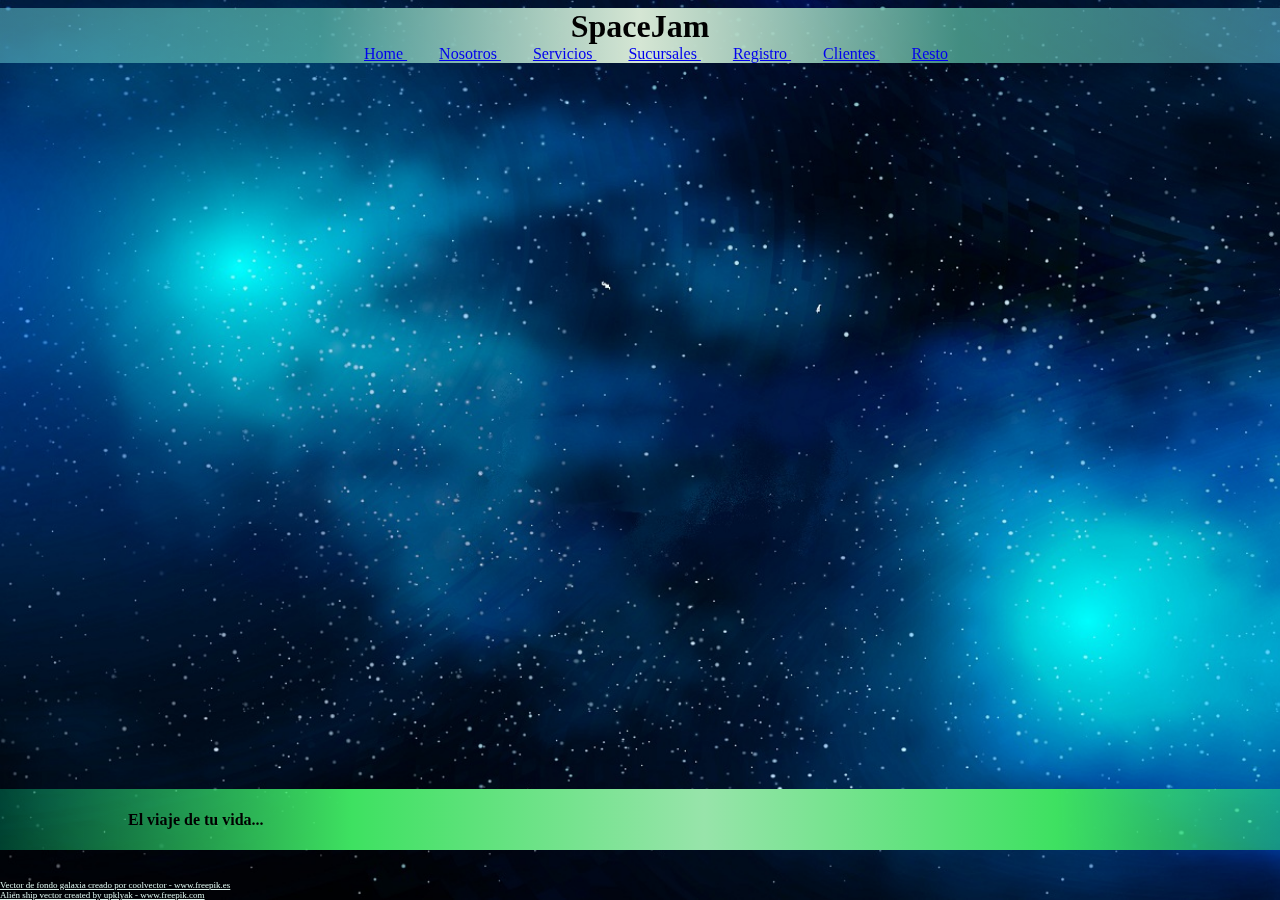
<file: index.html>
<!DOCTYPE html>
<html lang="en">
<head>
    <meta charset="UTF-8">
    <meta http-equiv="X-UA-Compatible" content="IE=edge">
    <meta name="viewport" content="width=device-width, initial-scale=1.0">
    <title>Home</title>
    <link rel="stylesheet" href="./css/styles.css">

</head>
<body>
    <header id="header"></header>
    <footer id="footer"></footer>
    <div class="attributions">
    <a href='https://www.freepik.es/vectores/fondo-galaxia'>Vector de fondo galaxia creado por coolvector - www.freepik.es</a><br>
    <a href='https://www.freepik.com/vectors/alien-ship'>Alien ship vector created by upklyak - www.freepik.com</a>
    </div>
    <a href="./nosotros.html" id="alienLink"></a>
    
    <script src="./js/main.js"></script>
    <script src="./js/alienship.js"></script>
</body>
</html>
</file>
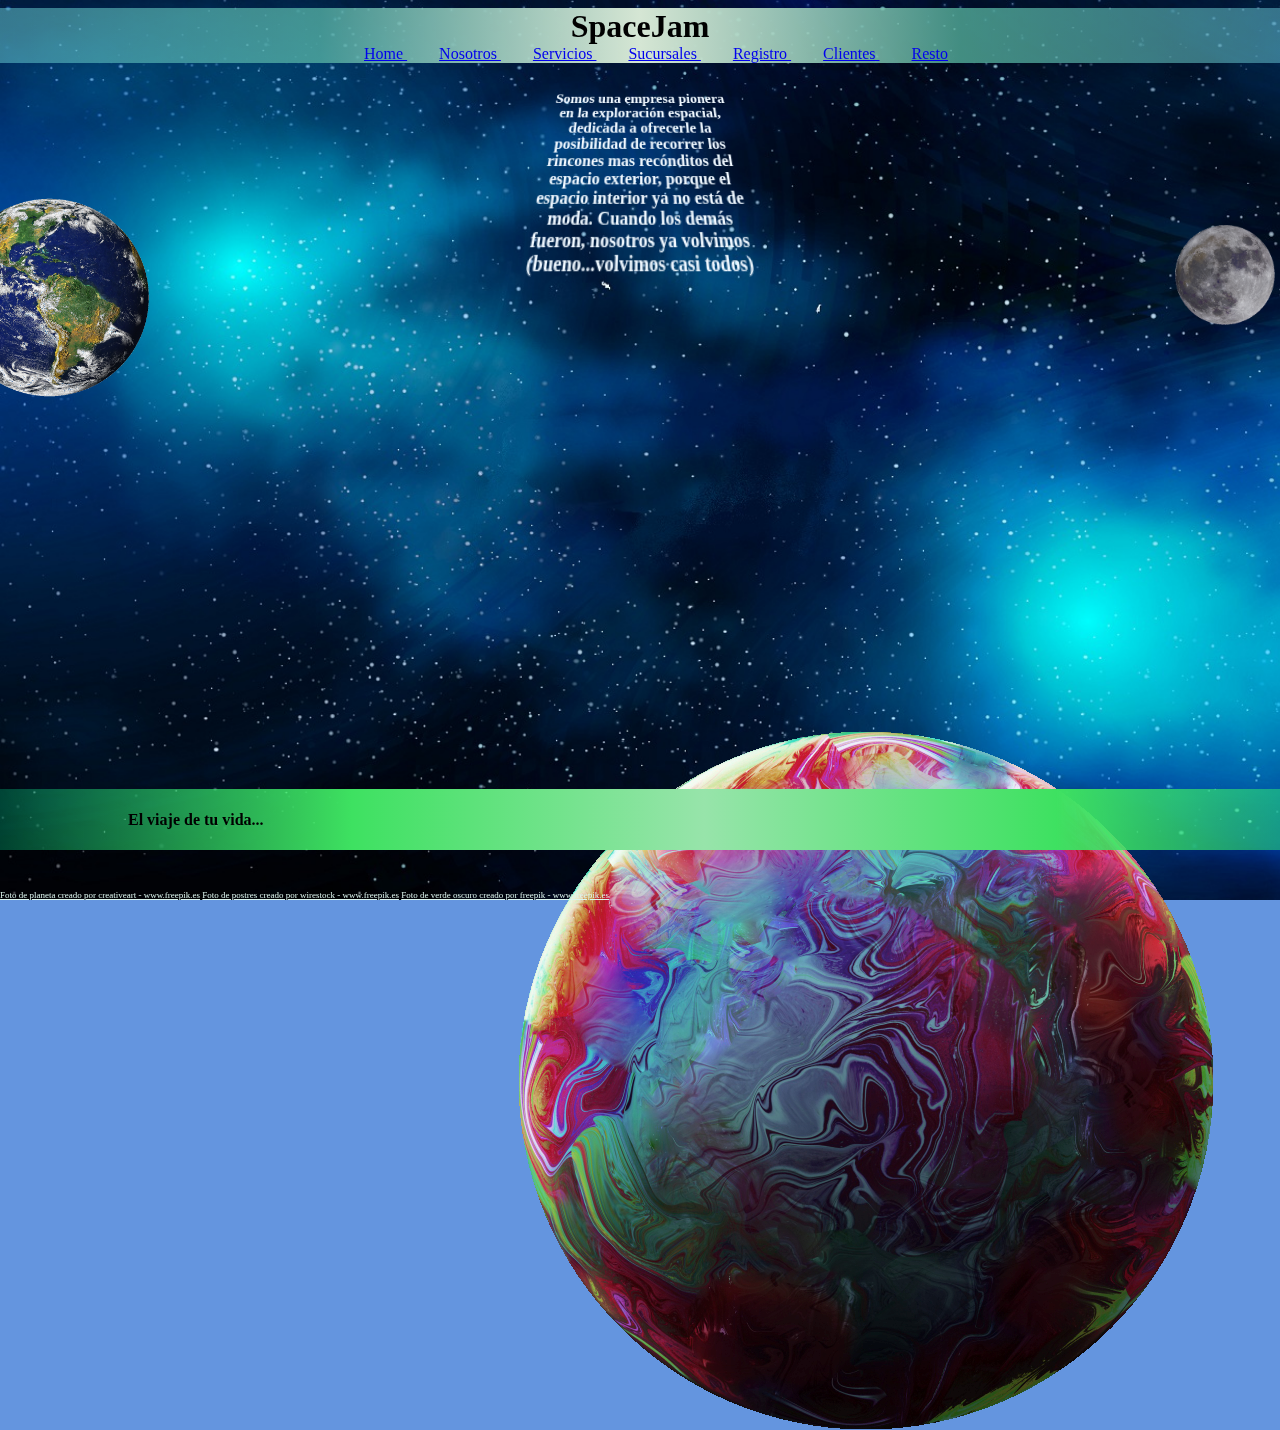
<file: nosotros.html>
<!DOCTYPE html>
<html lang="en">
<head>
    <meta charset="UTF-8">
    <meta http-equiv="X-UA-Compatible" content="IE=edge">
    <meta name="viewport" content="width=device-width, initial-scale=1.0">
    <title>Sucursales</title>
    <link rel="stylesheet" href="./css/styles.css">
</head>
<body>
    <header id="header"></header>
    <main>
        <div id="nosotros">
            <h4>Somos una empresa pionera en la exploración espacial,
                dedicada a ofrecerle la posibilidad de recorrer
                los rincones mas recónditos del espacio exterior,
                porque el espacio interior ya no está de moda.
                Cuando los demás fueron, nosotros ya volvimos (bueno...volvimos casi todos)
            </h4>
        </div>
            <img id="moon" src="./img/moon.png" alt="luna" onclick="moon()">
            <img id="earth" src="./img/earth.png" alt="tierra" onclick="earth()">
            <img id="planet" src="./img/planeta.png" alt="planeta" onclick="planet()">
            <div class="attributions"><!-- ATRUBUIR FOTOS GRATUITAS -->
                <a href='https://www.freepik.es/fotos/planeta'>Foto de planeta creado por creativeart - www.freepik.es</a>
                <a href='https://www.freepik.es/fotos/postres'>Foto de postres creado por wirestock - www.freepik.es</a>
                <a href="https://www.freepik.es/fotos/verde-oscuro">Foto de verde oscuro creado por freepik - www.freepik.es</a>
            </div>
    </main>
    <footer id="footer"></footer>
    <script src="./js/main.js"></script>
</body>
</html>
</file>
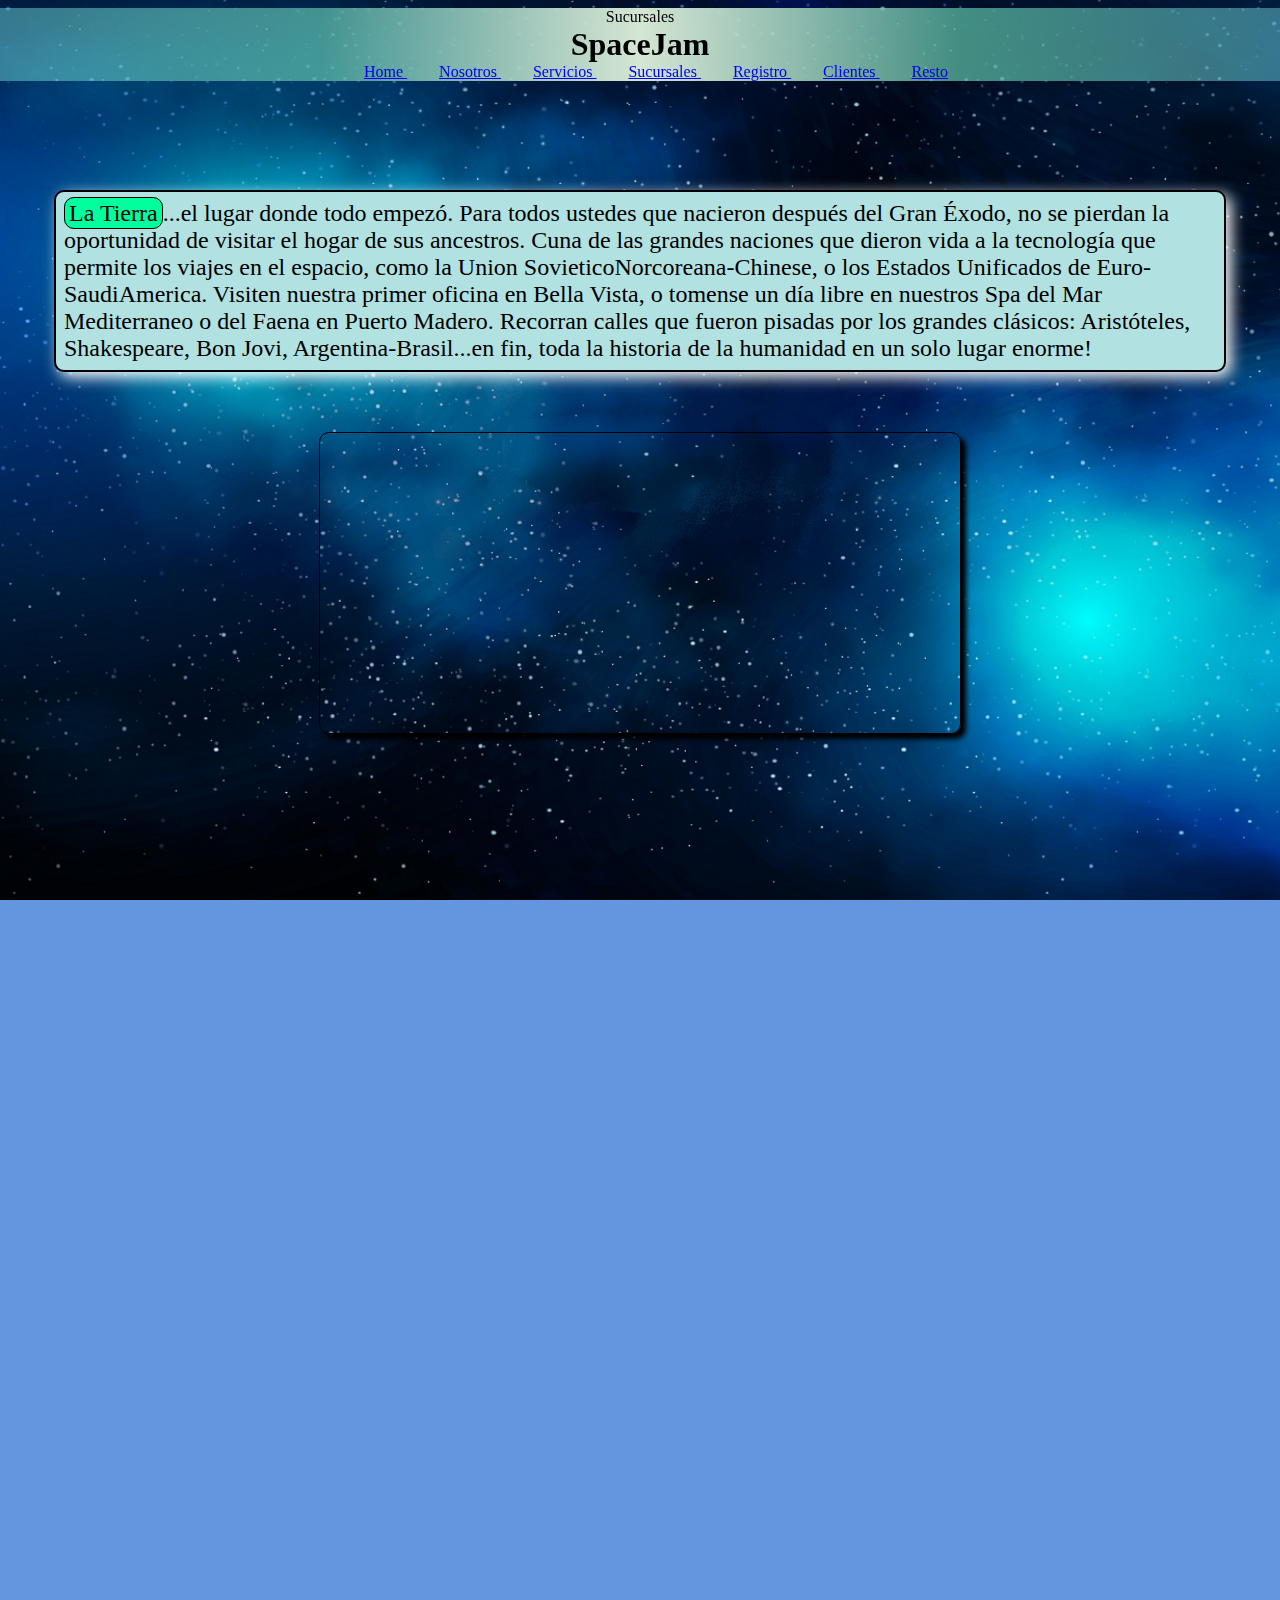
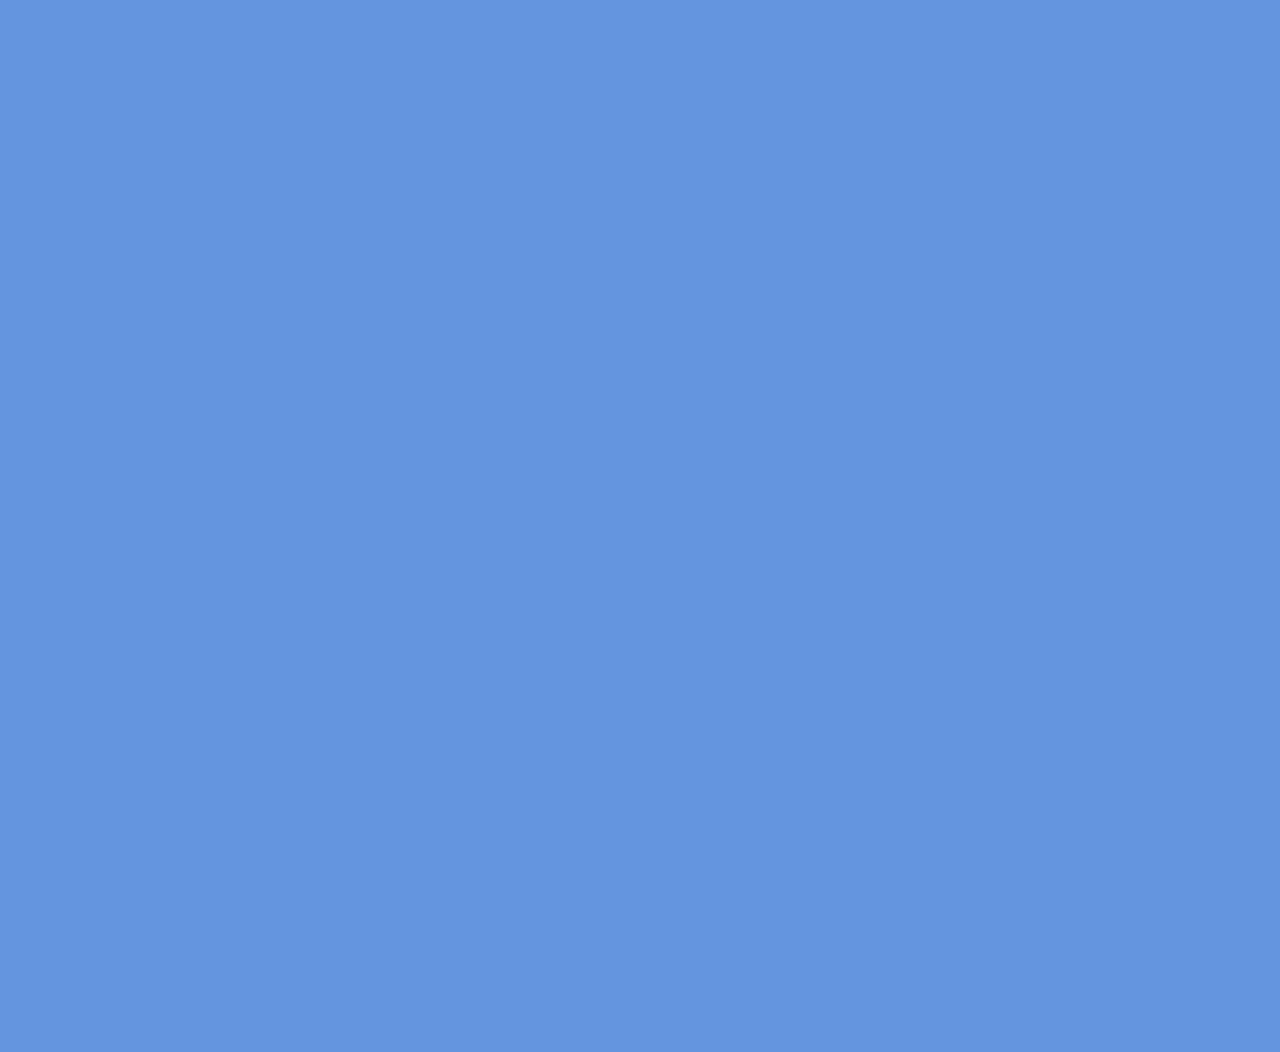
<file: sucursales.html>
<!DOCTYPE html>
<html lang="en">
<head>
    <meta charset="UTF-8">
    <meta http-equiv="X-UA-Compatible" content="IE=edge">
    <meta name="viewport" content="width=device-width, initial-scale=1.0">
    <title>Nosotros</title>
    <link rel="stylesheet" href="./css/styles.css">
</head>
<body class="ovfScroll">
    <header id="header">Sucursales</header>
    <main>
        <span class="anchor" id="tierra"></span>
        <article>
            <span>La Tierra</span>...el lugar donde todo empezó. Para todos ustedes que nacieron después del Gran Éxodo,
             no se pierdan la oportunidad de visitar el hogar de sus ancestros. Cuna de las grandes naciones
             que dieron vida a la tecnología que permite los viajes en el espacio, como la Union SovieticoNorcoreana-Chinese,
             o los Estados Unificados de Euro-SaudiAmerica. Visiten nuestra primer oficina en Bella Vista, o tomense un día libre
             en nuestros Spa del Mar Mediterraneo o del Faena en Puerto Madero. Recorran calles que fueron pisadas
             por los grandes clásicos: Aristóteles, Shakespeare, Bon Jovi, Argentina-Brasil...en fin, toda la 
             historia de la humanidad en un solo lugar enorme!
        </article>
        <div>
            <iframe src="https://www.google.com/maps/embed?pb=!1m18!1m12!1m3!1d3285.3421011234273!2d-58.69976287175634!3d-34.57020940074671
            !2m3!1f0!2f0!3f0!3m2!1i1024!2i768!4f13.1!3m3!1m2!1s0x95bcbdcbb22083af%3A0x565871fd8c0944e9!2sAv
            .%20San%20Mart%C3%ADn%202374%2C%20B1661HVW%20Bella%20Vista%2C%20Provincia%20de%20Buenos%20Aires
            !5e0!3m2!1ses-419!2sar!4v1657672702687!5m2!1ses-419!2sar" 
            width="900" height="450" style="border:0;" allowfullscreen="" loading="lazy" referrerpolicy="no-referrer-when-downgrade">
            </iframe>
        </div>
        <span class="anchor" id="luna"></span>
        <article>
            <span>La Luna</span>...Quien no ha viajado alguna vez a la Luna. Lo que antaño era el lugar elegido por la realeza para 
            vacacionar, hoy es el centro turístico y comercial de la Nueva República. Desde sus lujosos hoteles bordeando
            el Mar de las Nubes se puede observar la Tierra, envuelta en un halo de misterio y smog. O pueden ver una lluvia
             de meteoritos en vivo y en directo (no se olviden los cascos bajo normas IRAM). Infinidad de actividades diurnas
             para cerrar la noche en los boliches del Paseo de las Estrellas, donde además se festeja el Año Nuevo Lunar a lo grande,
              cada 28 días terrestres aproximadamente.
        </article>
        <div>
            <iframe src="https://www.google.com/maps/embed?pb=!1m18!1m12!1m3!1d390965.3883452728!2d-87.91337078033028!3d41.82569634624246
            !2m3!1f0!2f0!3f0!3m2!1i1024!2i768!4f13.1!3m3!1m2!1s0x880e2c6234a074cd%3A0xa79c46bbdfed382e!2sMoon%20Palace%20Express
            !5e1!3m2!1ses-419!2sar!4v1657674249535!5m2!1ses-419!2sar"
             width="800" height="600" style="border:0;" allowfullscreen="" loading="lazy" referrerpolicy="no-referrer-when-downgrade">
            </iframe>
        </div>
        <span class="anchor" id="omicron"></span>
        <article>
            <span>Omicron Persei VIII</span>...Quien se hubiera imaginado que la popular serie, que ya lleva
            157 temporadas, estaba inspirada en hechos reales. Si bien se desconoce si Matt llegó alguna vez a pisar Omicron, hoy usted 
            puede. Infíltrese en la Jungla de las Hiedras Mortales, navegue el Pantano del Infierno o tómese un café en el Hilton...del 
             Volcán de Fuego! Destinos exóticos y poco recomendables lo esperan en cada excursión, donde los guías cambian a diario. 
             Si lo que busca es aventura, adrenalina y especular con la continuidad de su propia existencia, 
            Omicron Persei VIII es el lugar a visitar! Los omicronianos lo esperan...ejem...ansiosos. 
        </article>
        <div>
            <iframe src="https://www.google.com/maps/embed?pb=!1m18!1m12!1m3!1d61838.27104804604!2d-99.25329492097876!3d19.454527970871418
            !2m3!1f0!2f0!3f0!3m2!1i1024!2i768!4f13.1!3m3!1m2!1s0x85d1ff4583b1e617%3A0x55c9cacf965a7a0e!2sOmicron%20Persei%208
            !5e1!3m2!1ses-419!2sar!4v1657674360948!5m2!1ses-419!2sar" 
            width="800" height="600" style="border:0;" allowfullscreen="" loading="lazy" referrerpolicy="no-referrer-when-downgrade">
        </iframe>
        </div>
        <span class="anchor"></span>
    </main>
    
    <script src="./js/main.js"></script>
</body>
</html>
</file>
<file: css/styles.css>
html{
    margin: 0px;
    padding: 0px;
    box-sizing: border-box;
    overflow: hidden;
}
body{
    margin: 0px;
    box-sizing: border-box;
    min-height: 100vh;
    max-height: 100vh;
    width: 100%;
    max-width: 100%;
    background-image: url("../img/cielo\ azul\ chico.jpg");
    background-repeat: no-repeat;
    background-size: cover ;
    background-color: rgb(100, 149, 223);
    overflow: hidden;
}
.noBackImage{
    background-image: none;
    background-image: linear-gradient(to top, rgb(157, 195, 255) 5%, rgb(240, 255, 255) 50%)
}
.ovfScroll{
    overflow: scroll;
}
header{
    z-index: 2;
    position: fixed;
    top: 8px;
    height: fit-content;
    width: 100%;
    text-align: center;
    background-image: linear-gradient(to right, rgba(108, 211, 218, 0.5), rgba(83, 174, 162, 0.8), rgb(213, 230, 212),rgba(83, 174, 154, 0.8),rgba(108, 202, 218, 0.5)) ;
}
h1{
    margin: 0;
}
footer{
    z-index: 2;
    height: fit-content;
    text-align: left;
    padding-left: 10vw;
    position: fixed;
    bottom: 50px;
    width: 100%;
    background-image: linear-gradient(to right, rgba(0, 255, 170, 0.25), rgb(62, 225, 97), rgb(151, 228, 170),rgb(62, 225, 97), rgba(0, 255, 170, 0.25));
}
.attributions{
    position: fixed;
    bottom: 0px;
    font-size: xx-small;
}
.attributions a{
    color: rgb(220, 245, 238);
}
/*animacion de imagen en INDEX:HTML*/
#alienId{
    width: 50px;
    position: absolute;
    margin: auto;
    opacity: 0;
    left: 0px;
    top: 100px;
    animation-name: alien;
    animation-duration: 10s;
    animation-iteration-count: infinite;
    overflow: hidden;
}
@keyframes alien{
    20%{transform: translate(70vw,10vh) scale(2); opacity: 1}
    40%{transform: translate(10vw,20vh) scale(3); opacity: 1;}
    60%{transform: translate(60vw,30vh) scale(4);opacity: 1;}
    80%{transform: translate(40vw,70vh) scale(6); opacity: 0;}
    100%{}
}
nav a{
    margin-left: 2em;
}

/*NOSOTROS*/
#nosotros{
    width: 200px;
    height: fit-content;
    color: aliceblue;
    margin: 80px auto;
    text-align: center;
    transform: perspective(10px) rotateX(1deg);
}
/*TRANSFORM aplicado a planetas en NOSOTROS:HTML*/
#moon{
    z-index: 1;
    position: absolute;
    right: 5px;
    top: 25vh;
    width: 100px;
    overflow: hidden;
}
#earth{
    z-index: 1;
    position: absolute;
    left: -50px;
    top: 22vh;
    width: 200px;
    overflow: hidden;
}
#planet{
    z-index: 0;
    position: absolute; 
    bottom: -530px;
    right: 5%;
    overflow: hidden;
}
#moon:hover{
    width: 200px;
    right: 30px;
    transform: rotate(20deg) translateY(50px);
    transition: all 3s;
}
#earth:hover{
    width: 300px;
    transform: translateY(50px) rotate(-20deg);
    transition: all 3s;
    overflow: hidden;
}

#planet:hover{
    
    transform: rotate(-20deg) translate(50px,-50px);
    transition: all 3s;
}
/*animacion para link generado por funciones de JS en FOOTER de NOSOTROS:HTML*/
h4 a{
    padding: 4px 8px;
    border-radius: 8px;
    box-shadow: 5px 5px 5px black;
    background-color: rgb(255, 0, 0);
    animation-name: nosotrosSuc;
    animation-duration: 1s;
    animation-iteration-count: infinite;
    animation-timing-function: linear;
}
@keyframes nosotrosSuc{
    from{}
    50%{background-color: rgb(251, 255, 0);}
    to{}
}
/*SUCURSALES.HTML con anclas*/
article{
    position: relative;
    top: 140px;
    background-color: rgb(178, 225, 225);
    width: 90%;
    margin: 50px auto 200px;
    padding: 8px;
    border: 2px solid black;
    font-size: x-large;
    border-radius: 10px;
    box-shadow: 5px 5px 15px white;
}
article span{
    box-sizing: border-box;
    background-color: rgb(0, 255, 157);
    border-radius: 10px;
    border: 1px solid black;
    padding: 2px 4px;
}
article + div{
    width: 50vw;
    height: 300px;
    margin: auto;
    overflow: hidden;
    border: 1px double black;
    border-radius: 10px;
    box-shadow: 5px 5px 5px;
}
main{
    padding-bottom: 450px;
}
/*CLIENTES.HTML hecho con FLEX*/
#headNos{
    width:auto;
    
    margin: 150px auto auto 20px;
}
.clientContainer{
    position: absolute;
    top: 230px;
    display: flex;
    flex-direction: row;
    flex-wrap: wrap;
    justify-content: space-evenly;
    gap: 12px
}
.clientCard{
    background-color: rgb(255, 253, 218);
    border: 1px solid black;
    border-radius: 5%;
    overflow: hidden;
    width: 200px;
    height: 300px;
    text-align: center;
}
.clientCard img{
    width: 100%;
    height: 70%;
}
/*SERVICIOS.HTML*/
section{
    margin-top: 150px;
}
section article{
    position: static;
    width: 95%;
    text-align: center;
    min-height: 400px;
    margin-bottom: 5px;
}
article img{
    box-sizing: border-box ;
    width: 95%;
    border: 1px solid black;
    margin: 0px auto 10px;
    border-radius: 10px;
}
aside{
    width: 80%;
    margin: 100px auto;
    background-color: aliceblue;
    border: 1px solid black;
    border-radius: 8px;
    font-size: x-large;
    text-align: center;
    overflow: hidden;
}
aside img{
    width: 100%;
     
}
/*REGISTRO*/
label{
    display: inline;
}
form{
    position: relative;
    width: 60%;
    margin: auto;
}
form>input, button{
    display:block;
    position: absolute;
    box-sizing: border-box;
    width: 60%;
    right: 10%;
}
p input{
    display: inline;
}

@media only screen and (min-width: 768px){
    form>input{
        display: inline;
    }
    article img{
        width: 50%;
        float: left;
        max-width: 402px;
        max-height: 268px;
    }
}
@media only screen and (min-width: 1024px){
  
    section{
        display: inline-block;
        width: 75%;
    }
    aside{
        display: inline-block;
        position: relative;
        width: 20%;
        vertical-align: top;
        margin-top: 190px;
    }
    article img{
        max-width: 383px;
        max-height: 215px;
    }
       
   
}
</file>
